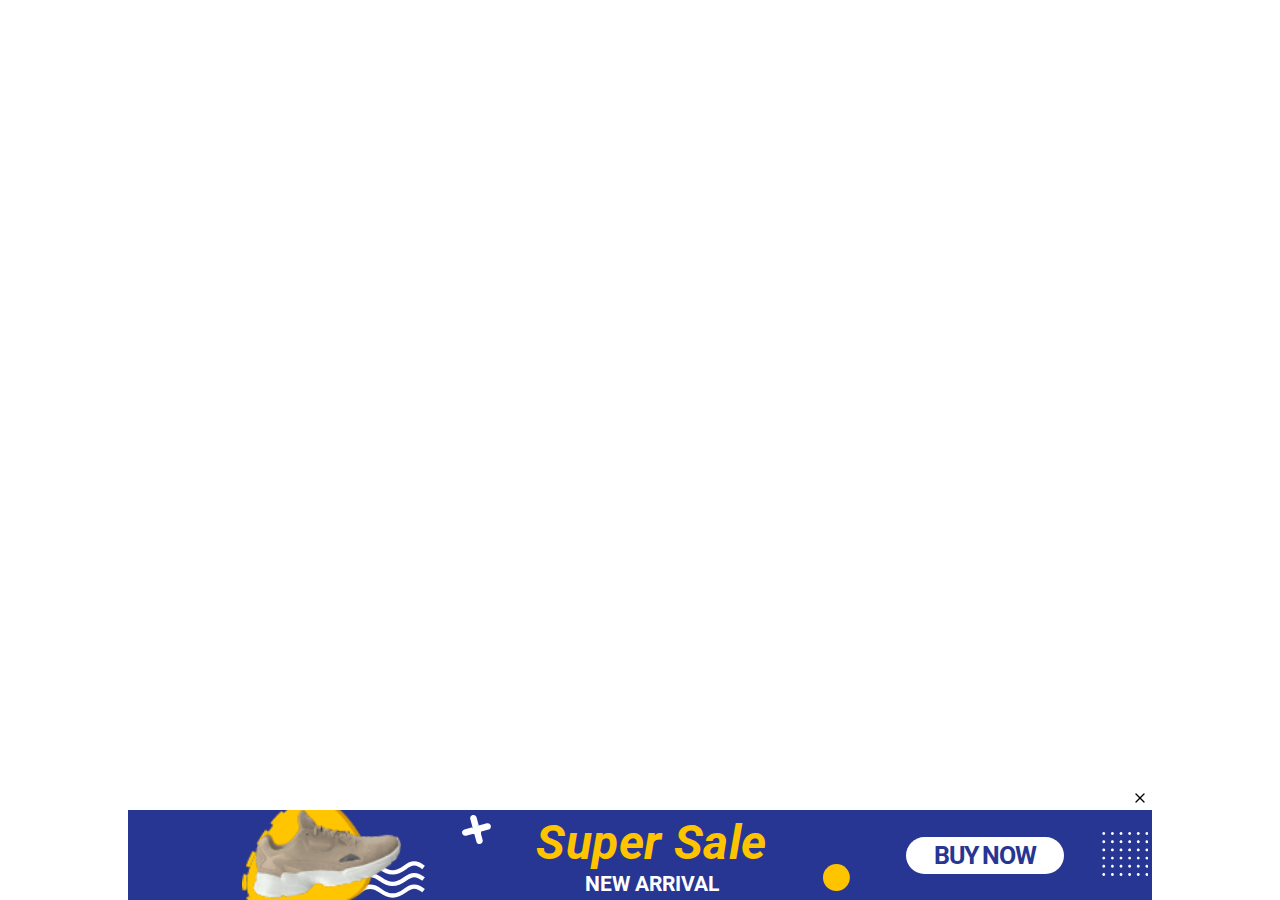
<file: index.html>
<!DOCTYPE html>
<html lang="en">
  <head>
    <meta charset="UTF-8" />
    <meta name="viewport" content="width=device-width, initial-scale=1.0" />
    <link rel="preconnect" href="https://fonts.googleapis.com" />
    <link rel="preconnect" href="https://fonts.gstatic.com" crossorigin />
    <link
      href="https://fonts.googleapis.com/css2?family=Roboto:wght@400;700&display=swap"
      rel="stylesheet"
    />
    <link rel="stylesheet" href="./css/index.css" />
    <title>Test Task</title>
  </head>
  <body>
    <div class="banner">
      <a href="#" target="_blank">
        <div class="container">
          <div class="img-container">
            <img class="img img-container-shoes" src="./img/shoes.png" alt="Sneakers model" />
            <img class="img img-container-girl" src="./img/girl.png" alt="Girl with shopping" />
          </div>

          <div class="slider">
            <div class="text-container-1">
              <p class="text-yellow">Super Sale</p>
              <p class="text-white">New Arrival</p>
            </div>
            <div class="text-container-2">
              <p class="text-yellow">Best Seller</p>
              <p class="text-white">New Style</p>
            </div>
          </div>

          <div class="buy-now">Buy Now</div>

          <svg class="icon waves" width="88" height="29">
            <use href="./img/icons.svg#icon-waves"></use>
          </svg>
          <svg class="icon star" width="12" height="12">
            <use href="./img/icons.svg#icon-star"></use>
          </svg>
          <svg class="icon ellipse" width="22" height="23">
            <use href="./img/icons.svg#icon-ellipse"></use>
          </svg>
          <svg class="icon dots" width="37" height="35">
            <use href="./img/icons.svg#icon-dots"></use>
          </svg>
        </div>
      </a>

      <button class="close-button" type="button">
        <svg width="16" height="16">
          <use href="./img/icons.svg#icon-close"></use>
        </svg>
      </button>
    </div>
    <script src="./index.js"></script>
  </body>
</html>
</file>
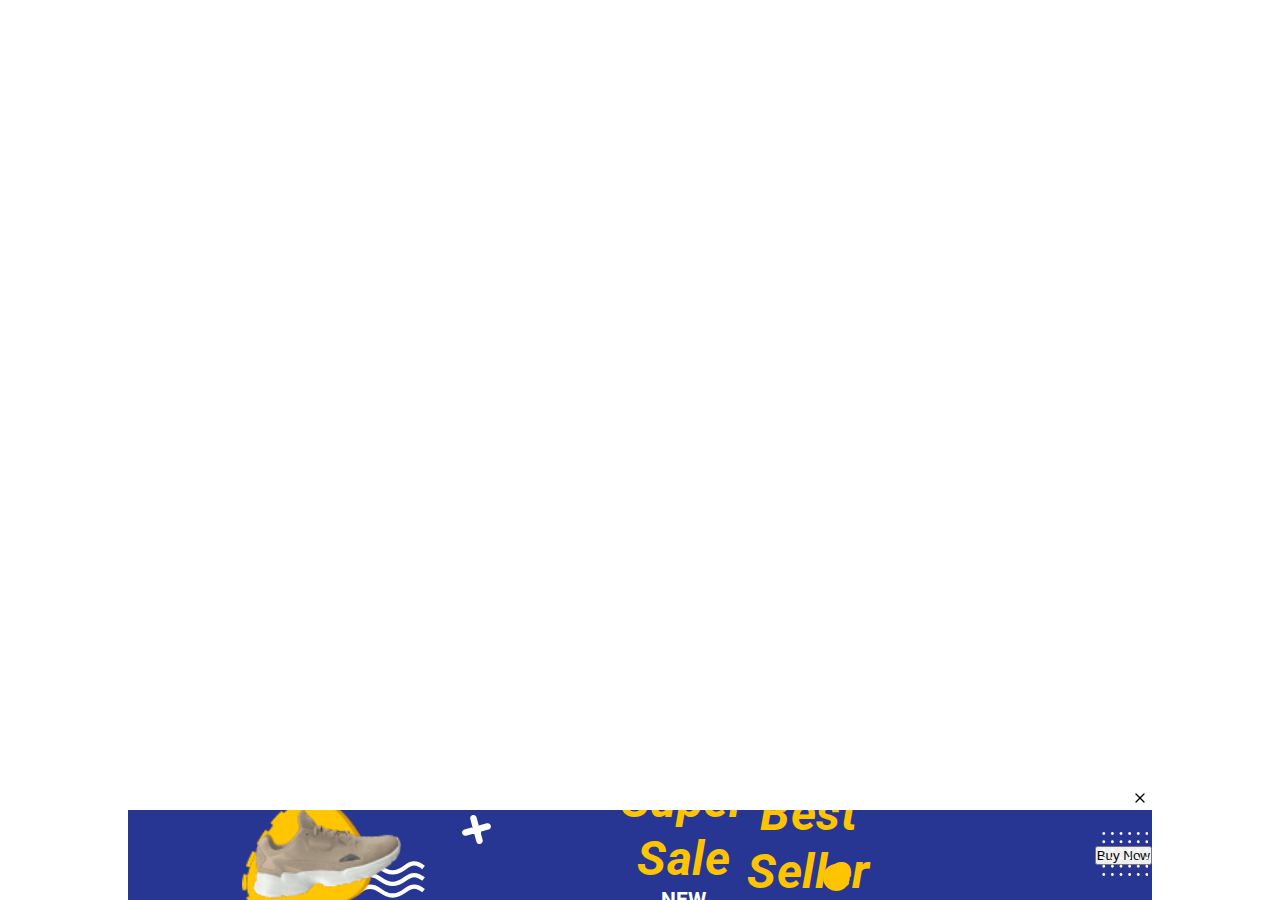
<file: banner.html>
<!DOCTYPE html>
<html lang="en">
  <head>
    <meta charset="UTF-8" />
    <meta name="viewport" content="width=device-width, initial-scale=1.0" />
    <link rel="preconnect" href="https://fonts.googleapis.com" />
    <link rel="preconnect" href="https://fonts.gstatic.com" crossorigin />
    <link
      href="https://fonts.googleapis.com/css2?family=Roboto:wght@400;700&display=swap"
      rel="stylesheet"
    />
    <link rel="stylesheet" href="./css/index.css" />
    <title>Test Task</title>
  </head>
  <body>
    <div class="banner">
      <a href="#" target="_blank">
        <div class="container">
          <div class="img-container">
            <img class="img img-container-shoes" src="./img/shoes.png" alt="Sneakers model" />
            <img class="img img-container-girl" src="./img/girl.png" alt="Girl with shopping" />
          </div>

          <div class="slider">
            <div class="text-container-yellow">
              <p class="text-yellow">Super Sale</p>
              <p class="text-white">New Arrival</p>
            </div>
            <div class="text-container-white">
              <p class="text-yellow">Best Seller</p>
              <p class="text-white">New Style</p>
            </div>
          </div>

          <button class="buy-button" >Buy Now</button>

          <svg class="icon waves" width="88" height="29">
            <use href="./img/icons.svg#icon-waves"></use>
          </svg>
          <svg class="icon star" width="12" height="12">
            <use href="./img/icons.svg#icon-star"></use>
          </svg>
          <svg class="icon ellipse" width="22" height="23">
            <use href="./img/icons.svg#icon-ellipse"></use>
          </svg>
          <svg class="icon dots" width="37" height="35">
            <use href="./img/icons.svg#icon-dots"></use>
          </svg>
        </div>
      </a>
      <button class="close-button" type="button">
        <svg width="16" height="16">
          <use href="./img/icons.svg#icon-close"></use>
        </svg>
      </button>
    </div>
    <script src="./index.js"></script>
  </body>
</html>
</file>
<file: css/index.css>
@import "./reset.css";
@import "./banner.css";
</file>
